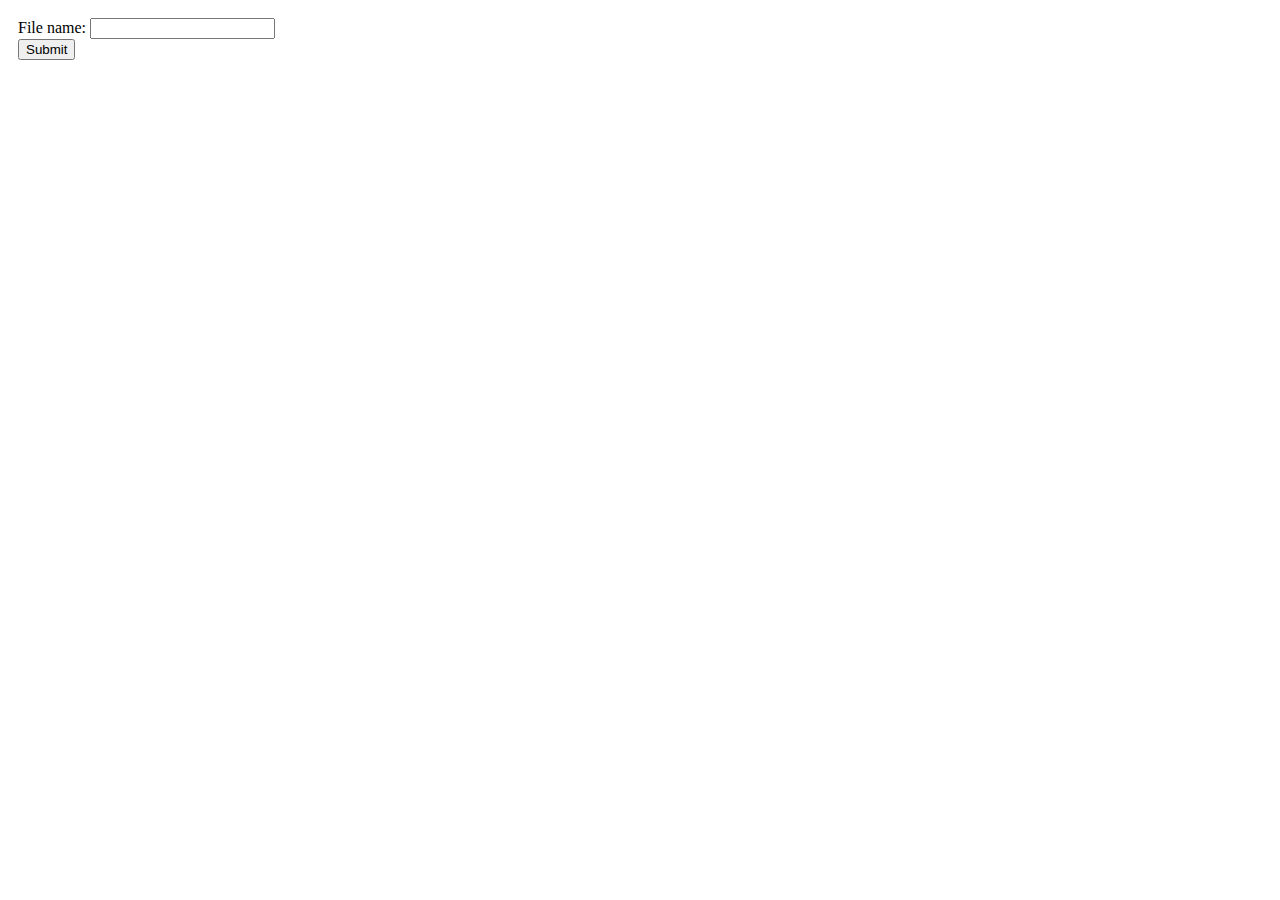
<file: index.html>
<!DOCTYPE html>
<html>
<head>
	<title>Metromaps</title>
	<meta http-equiv="Content-Type" content="text/html; charset=UTF-8" />

	<!-- Add jQuery library -->
	<script type="text/javascript" src="js/jquery-1.9.0.min.js"></script>

	<!-- Add fancyBox main JS and CSS files -->
	<script type="text/javascript" src="source/jquery.fancybox.js?v=2.1.4"></script>
	<link rel="stylesheet" type="text/css" 
				href="source/jquery.fancybox.css?v=2.1.4" media="screen" />

	<link rel="stylesheet" type="text/css" href="style.css">

	<script type="text/javascript">
		$(document).ready(function() {
			$('.fancybox').fancybox();
		});
	</script>
</head>

<body>

	<form id="filenameForm">
		File name: <input type="text" name="filename" id="filename"><br>
		<input type="button" onclick="formSubmit()" value="Submit">
	</form>
	
	<div id="mapTitle"></div>
	<div id="container">
		<div id="articleMenu">
		</div>
	</div>
	
	<a id="fancyboxbutton" class="fancybox" href="#inline1" style="visibility:hidden">
		Inline
	</a>

	<div id="inline1" style="width:750px;display: none;">
		<h3 id="articleTitle"></h3>
		<p>
		<span id="articleText"></span>
	</div>
	
	<script src="js/kinetic.js"></script>
	<script src="js/layout.js"></script>
	<script src="js/eventhandling.js"></script>
	<script src="js/draw.js"></script>
	<script src="js/initialize.js"></script>

</body>
</html>
</file>
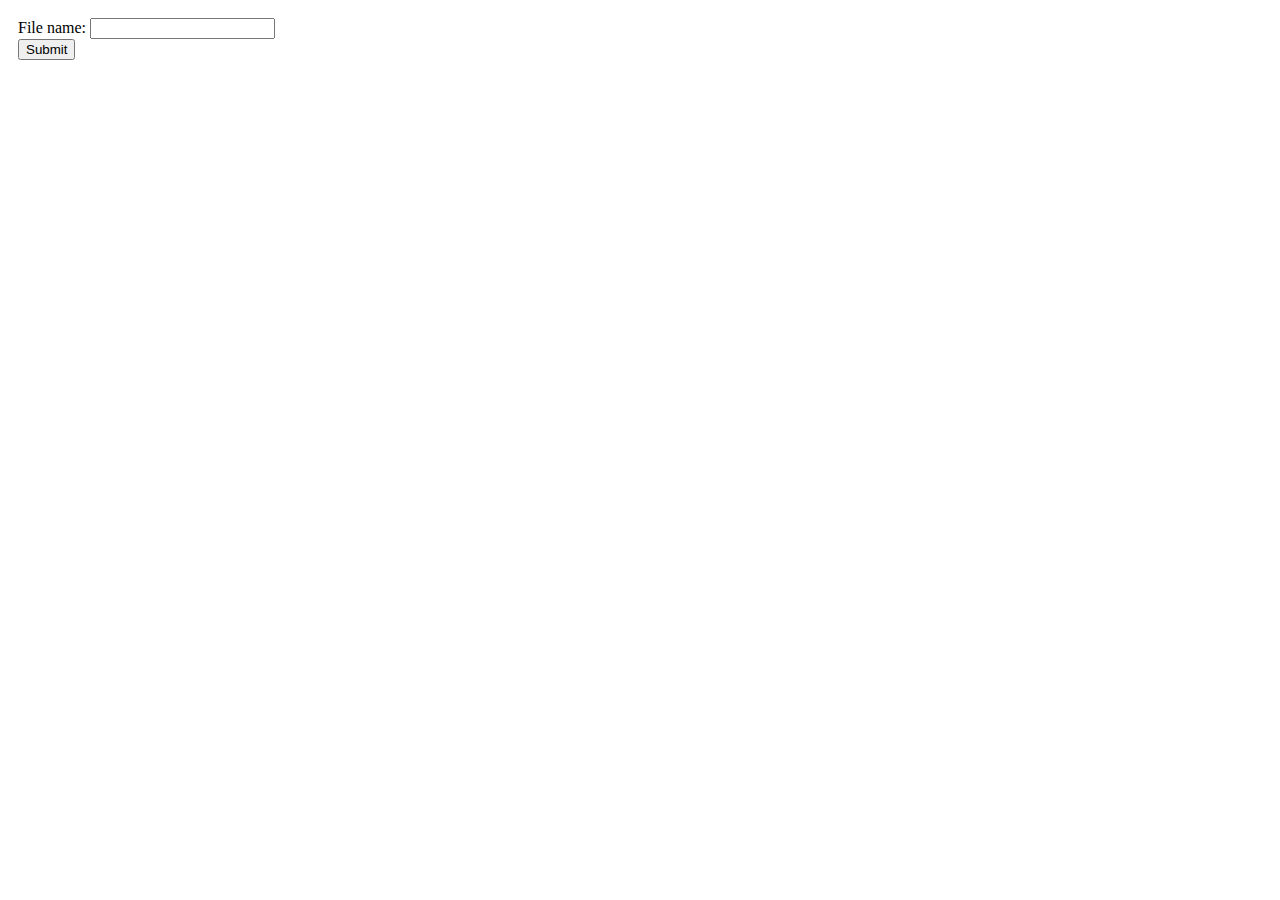
<file: OLD/index.html>
<!DOCTYPE html>
<html>
<head>
	<title>Metromaps</title>
	<meta http-equiv="Content-Type" content="text/html; charset=UTF-8" />

	<!-- Add jQuery library -->
	<script type="text/javascript" src="lib/jquery-1.9.0.min.js"></script>

	<!-- Add fancyBox main JS and CSS files -->
	<script type="text/javascript" src="source/jquery.fancybox.js?v=2.1.4"></script>
	<link rel="stylesheet" type="text/css" 
				href="source/jquery.fancybox.css?v=2.1.4" media="screen" />

	<script type="text/javascript">
		$(document).ready(function() {
			$('.fancybox').fancybox();
		});
	</script>
	
	<link rel="stylesheet" type="text/css" href="style.css">
</head>

<body>

	<form id="my-form">
		File name:
    <input type="text" name="filename" id="filename_input"/><br/>
    <button type="submit">Submit</button>
</form>
	
	
	<div id="mapTitle"></div>
	<div id="container">
	</div>

	<a id="fancyboxbutton" class="fancybox" href="#inline1" style="visibility:hidden">
		Inline
	</a>

	<div id="inline1" style="width:750px;display: none;">
		<h3 id="articleTitle"></h3>
		<p>
		<span id="articleText"></span>
	</div>
	
	<script src="http://d3lp1msu2r81bx.cloudfront.net/kjs/js/lib/kinetic-v4.4.0.min.js"></script>
	<script src="js/zoom.js"></script>
	<script src="js/draw.js"></script>
	<script src="js/articles.js"></script>
	<script src="js/layout.js"></script>
	<script src="js/initialize.js"></script>
</body>
</html>
</file>
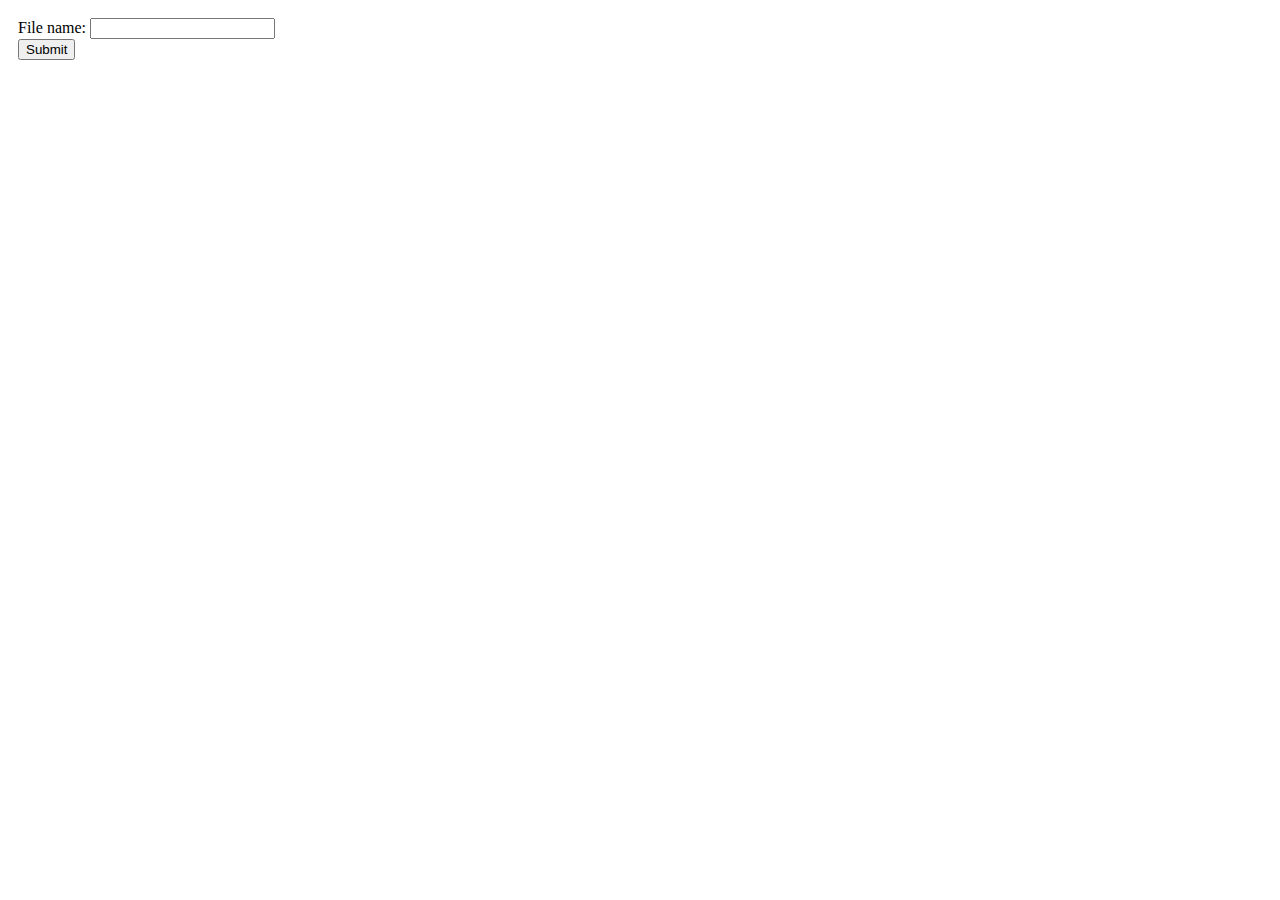
<file: OLD/13-05-19/index.html>
<!DOCTYPE html>
<html>
<head>
	<title>Metromaps</title>
	<meta http-equiv="Content-Type" content="text/html; charset=UTF-8" />

	<!-- Add jQuery library -->
	<script type="text/javascript" src="lib/jquery-1.9.0.min.js"></script>

	<!-- Add fancyBox main JS and CSS files -->
	<script type="text/javascript" src="source/jquery.fancybox.js?v=2.1.4"></script>
	<link rel="stylesheet" type="text/css" 
				href="source/jquery.fancybox.css?v=2.1.4" media="screen" />

	<script type="text/javascript">
		$(document).ready(function() {
			$('.fancybox').fancybox();
		});
	</script>
	
	<link rel="stylesheet" type="text/css" href="style.css">
</head>

<body>

	<form id="filenameForm">
	File name: <input type="text" name="filename"><br>
	<input type="button" onclick="formSubmit()" value="Submit">
	</form>
	
	
	<div id="mapTitle"></div>
	<div id="container">
	</div>

	<a id="fancyboxbutton" class="fancybox" href="#inline1" style="visibility:hidden">
		Inline
	</a>

	<div id="inline1" style="width:750px;display: none;">
		<h3 id="articleTitle"></h3>
		<p>
		<span id="articleText"></span>
	</div>
	
	<script src="http://d3lp1msu2r81bx.cloudfront.net/kjs/js/lib/kinetic-v4.4.0.min.js"></script>
	<script src="js/zoom.js"></script>
	<script src="js/draw.js"></script>
	<script src="js/articles.js"></script>
	<script src="js/layout.js"></script>
	<script src="js/initialize.js"></script>
</body>
</html>
</file>
<file: style.css>
body {
	background: #FFFFFF;
	padding: 10px;
	text-align: left;
}

#container {
	position:relative;
}

#mapTitle {
	background: #FFFFFF;
	font-size: 20pt;
	font-family: "Calibri";
	z-index: 101;
}

#articleMenu {
	position:absolute;
	left: 10px;
	top: 10px;
	z-index: 1000;
	background-color: #eeeeee;
	padding: 5px;
	display: none;
	border-radius: 5px;
}

.articleButton {
	font-family: "Calibri";
	background: #ffffff;
	font-size: 10pt;
	width: 100%;
}
</file>
<file: OLD/style.css>
body {
	background: #FFFFFF;
	padding: 10px;
	text-align: left;
}

#mapTitle {
	background: #FFFFFF;
	font-size: 20pt;
	font-family: "Calibri";
	z-index: 101;
}

#container {
	width: 1250px;
	height: 530px;
}
</file>
<file: OLD/13-05-19/style.css>
body {
	background: #FFFFFF;
	padding: 10px;
	text-align: left;
}

#mapTitle {
	background: #FFFFFF;
	font-size: 20pt;
	font-family: "Calibri";
	z-index: 101;
}
</file>
